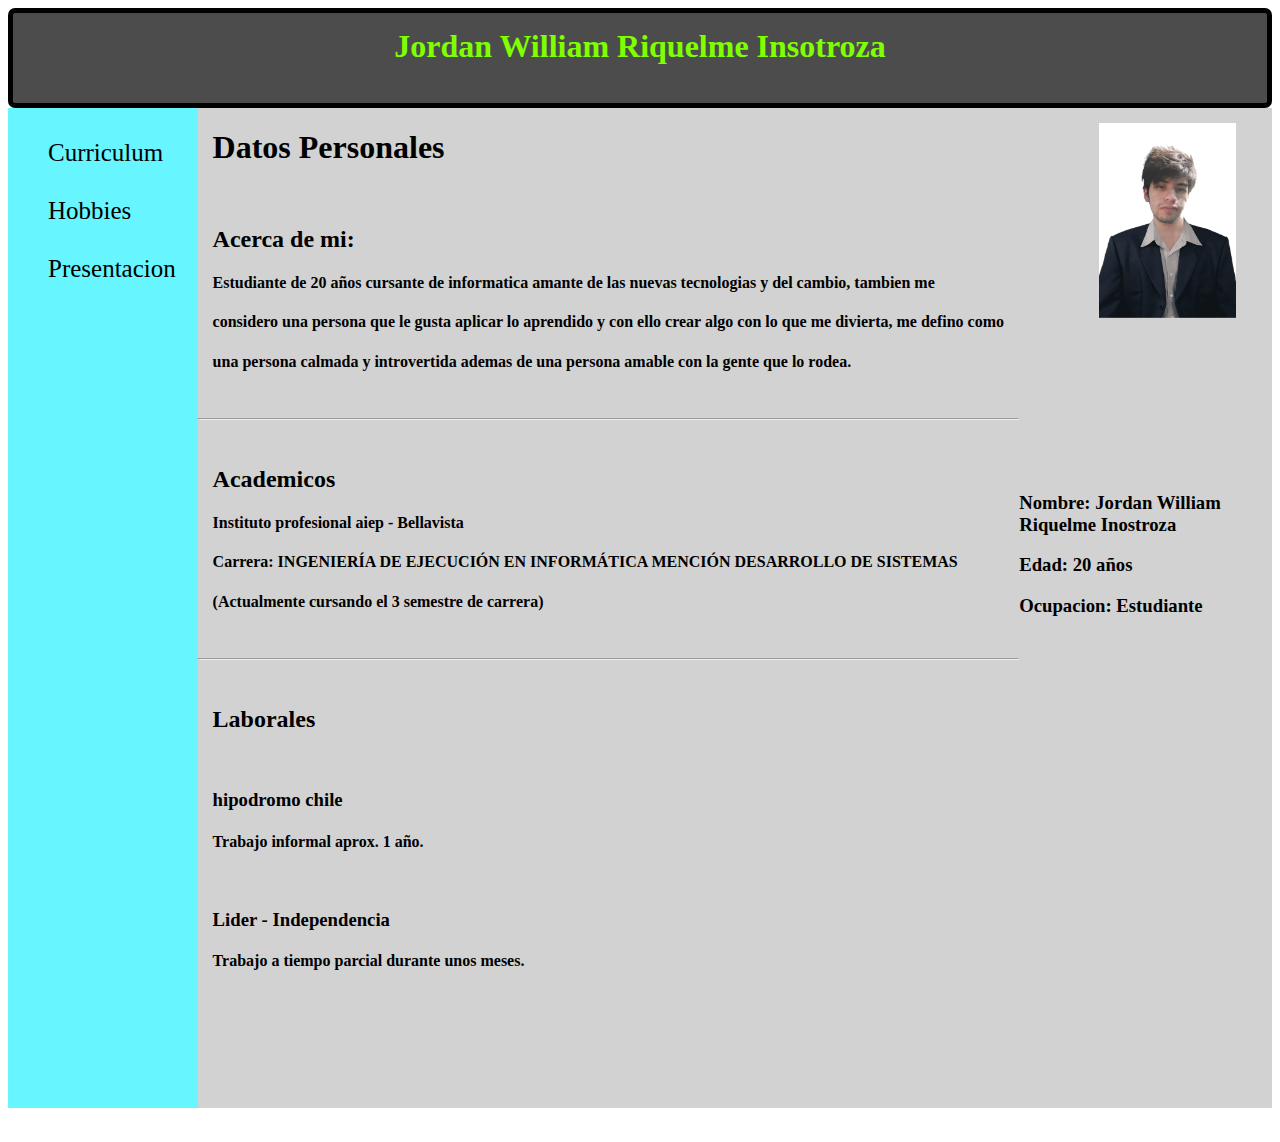
<file: Tarea 1/index.html>
<!DOCTYPE html>
<html lang="es">

	<head>
			<title> Presentacion </title>
			<meta charset="UTF-8">
			<link rel="stylesheet" href="./capasccs.css">
			<link rel="stylesheet" href="https://cdn.jsdelivr.net/npm/bootstrap-icons@1.10.3/font/bootstrap-icons.css">
	</head>


	<body class="cielo">


		<div class="cabecera">
				<h1 class="ctitulo"> Jordan William Riquelme Insotroza </h1>
		</div>
		
		

		<div class="contenedor">				

			<div class="menu">
					
				<ul>

					<li>
						<a href="./index.html">Curriculum</a>
					</li>

					<li>
						<a href="./Hobbies.html">Hobbies</a>
					</li>

					<li>
						<a href="./Presentacion.html">Presentacion</a>
					</li>

				</ul>
	
			</div>

			<div class="content">


				<div>

					<h1> Datos Personales </h1>

					<br>

					<h2> Acerca de mi: </h2>

					<h4> Estudiante de 20 años cursante de informatica amante de las nuevas tecnologias y del cambio, tambien me</h4>
					<h4> considero una persona que le gusta aplicar lo aprendido y con ello crear algo con lo que me divierta, me defino como</h4>
					<h4> una persona calmada y introvertida ademas de una persona amable con la gente que lo rodea.</h4>

				</div>

				<br>
				<hr>
				<br>

				<div>
				
					<h2> Academicos </h2>
	
					<h4> Instituto profesional aiep - Bellavista</h4>
	
					<h4> Carrera: INGENIERÍA DE EJECUCIÓN EN INFORMÁTICA MENCIÓN DESARROLLO DE SISTEMAS</h4>
	
					<h4> (Actualmente cursando el 3 semestre de carrera)</h4>

				</div>
	
				<br>
				<hr>
				<br>

				<div>

					<h2> Laborales</h2>

					<br>

					<h3> hipodromo chile</h3>

					<h4> Trabajo informal aprox. 1 año.</h4>

					<br>

					<h3> Lider - Independencia</h3>

					<h4> Trabajo a tiempo parcial durante unos meses.</h4>


				</div>

			</div>



			<div class="ipersonal">

				<div class="caja">


					<div class="imagen">

						<img src="./presentacion.jpeg" width="90%" >
					</div>

					<div class="informacionp">

						<div>

							<h3> Nombre: Jordan William Riquelme Inostroza </h3> 
		
							<h3> Edad: 20 años </h3>

							<h3> Ocupacion: Estudiante</h3>
		
						</div>


					</div>


				</div>

				
				


			</div>

		</div>	
	

	</body>

</html>
</file>
<file: Tarea 1/capasccs.css>
.pikachu {
    background-image: url("https://i.pinimg.com/originals/b8/83/fc/b883fc84b57235e6fe57f409716ae68d.gif");
    background-repeat: no-repeat;
}

.cielo{
    background-image: url("https://cdn.businessinsider.es/sites/navi.axelspringer.es/public/media/image/2021/01/cielo-azul-2207291.jpg");
    background-repeat: no-repeat;
}

.mesa{
    
    background-image: url("https://static-cse.canva.com/blob/602964/zoombackgroundsbanner.png");
}








.ctitulo {
    color: chartreuse;
    text-align: center;
    padding-top: 15px;
    margin:0;
}

.cabecera{
    background: rgba(0, 0, 0, 0.7);
    height: 10vh;
    border: 5px solid ;
    border-radius: 7px;
}

















.contenedor{
    display: flex;
    height: 1000px;
}

.menu{
    background: rgba(38, 241, 255, 0.7);
    width: 15%;
}

.content{
    background: rgba(199, 199, 199, 0.8);
	width: 65%;
    text-indent: 15px;
    direction: ltr;
}




.ipersonal{
    display: flex;
    width: 20%;
}

.caja{
    background: rgba(199, 199, 199, 0.8);
    width: 100%;
    
}

.imagen{
    width: 60%;
    height: 35%;
    text-indent: 80px;
    margin-top: 15px;
}

.informacionp{

    height: 65%;
}




















.juntarimagen{
    display: flex;
    width: 600px;
    height: 200px;
}

.juntarimagen2{
    display: flex;
    width: 1200px;
    height: 200px;
}








.hcontenedor{
    display: flex;
    height: 1250px;
}

.hmenu{
    background: rgba(38, 241, 255, 0.7);
    width: 15%;
}

.hcontent{
    background: rgba(199, 199, 199, 0.8);
	width: 85%;
    text-indent: 15px;
    direction: ltr;
}







.pcontent{
    background: rgba(199, 199, 199, 0.8);
	width: 85%;
    text-indent: 15px;
    direction: ltr;
    
}

.pvideo{
    margin-top: 125px;
}























ul li{

    font-size: 25px;
    padding-top: 15px;
    padding-bottom: 15px;
}

ul li a{

    text-decoration: none;
    color: black;
}

ul li :hover{
    background-color: #5500ff3c;
    color: rgb(255, 255, 255);
}

ul{
    list-style: none;
}







.active{
    background-color: #5000f0;
    color: white !important;
}
</file>
